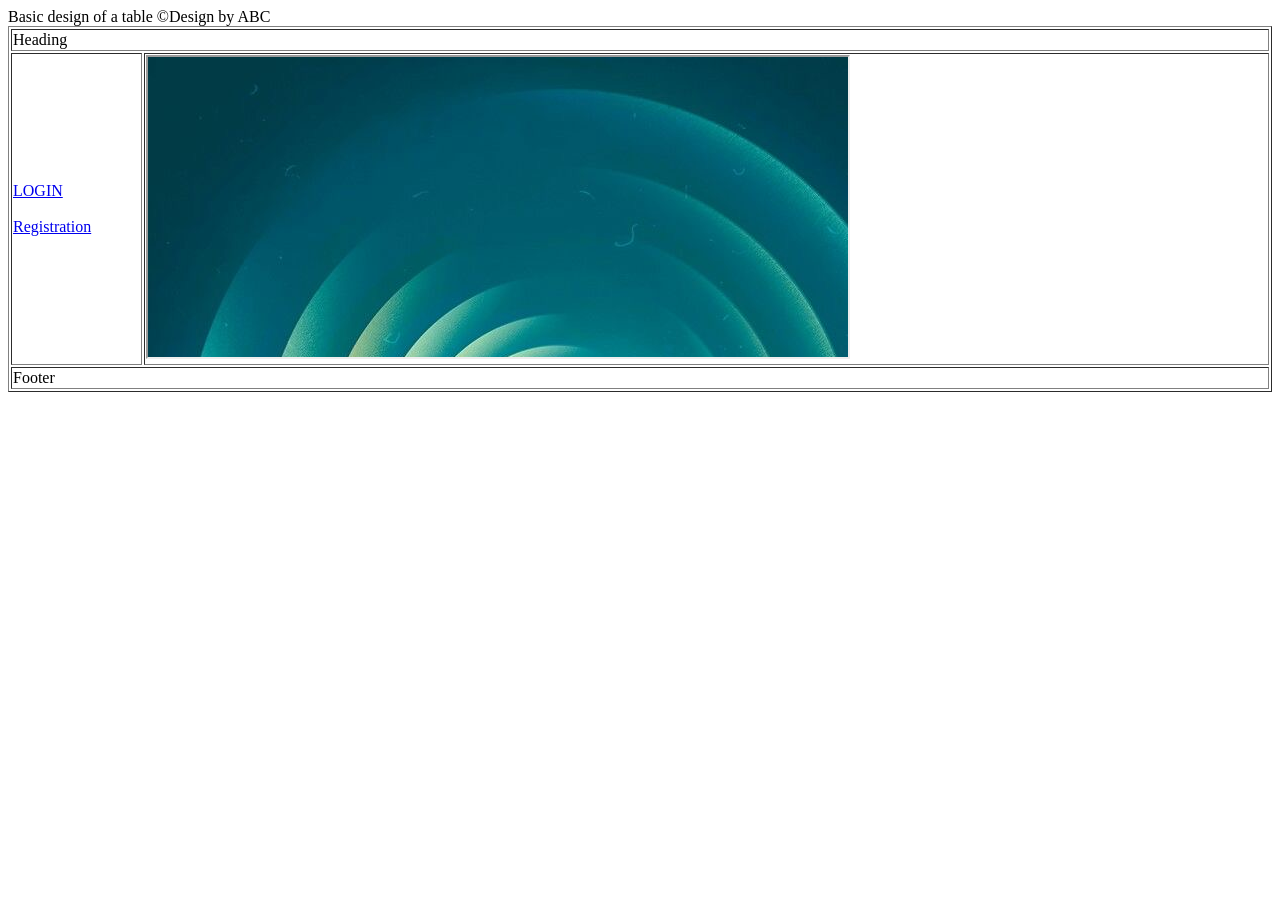
<file: index.html>
<!DOCTYPE html>
<html lang="en">
<head>
    <meta charset="UTF-8">
    <meta name="viewport" content="width=device-width, initial-scale=1.0">
    <title>Document</title>
</head>
<body>
    <table border="1" width="100%">
        <thead>
            Basic design of a table
        </thead>
        <tbody>
            <tr><td colspan="2">Heading</td></tr>
            <tr>
                <td>
                    <a href="login.html" target="myframe">LOGIN</a>
                    <br><br>
                    <a href="registration.html" target="myframe">Registration</a>
                </td>
                <td><iframe name="myframe" height="300" width="700" src="./images/img1.JPG"></iframe></td>
            </tr>
            <tr>
                <td colspan="2">Footer</td>
            </tr>
        </tbody>
        <tfoot>
            &copy;Design by ABC
        </tfoot>
    </table>

</body>
</html>
</file>
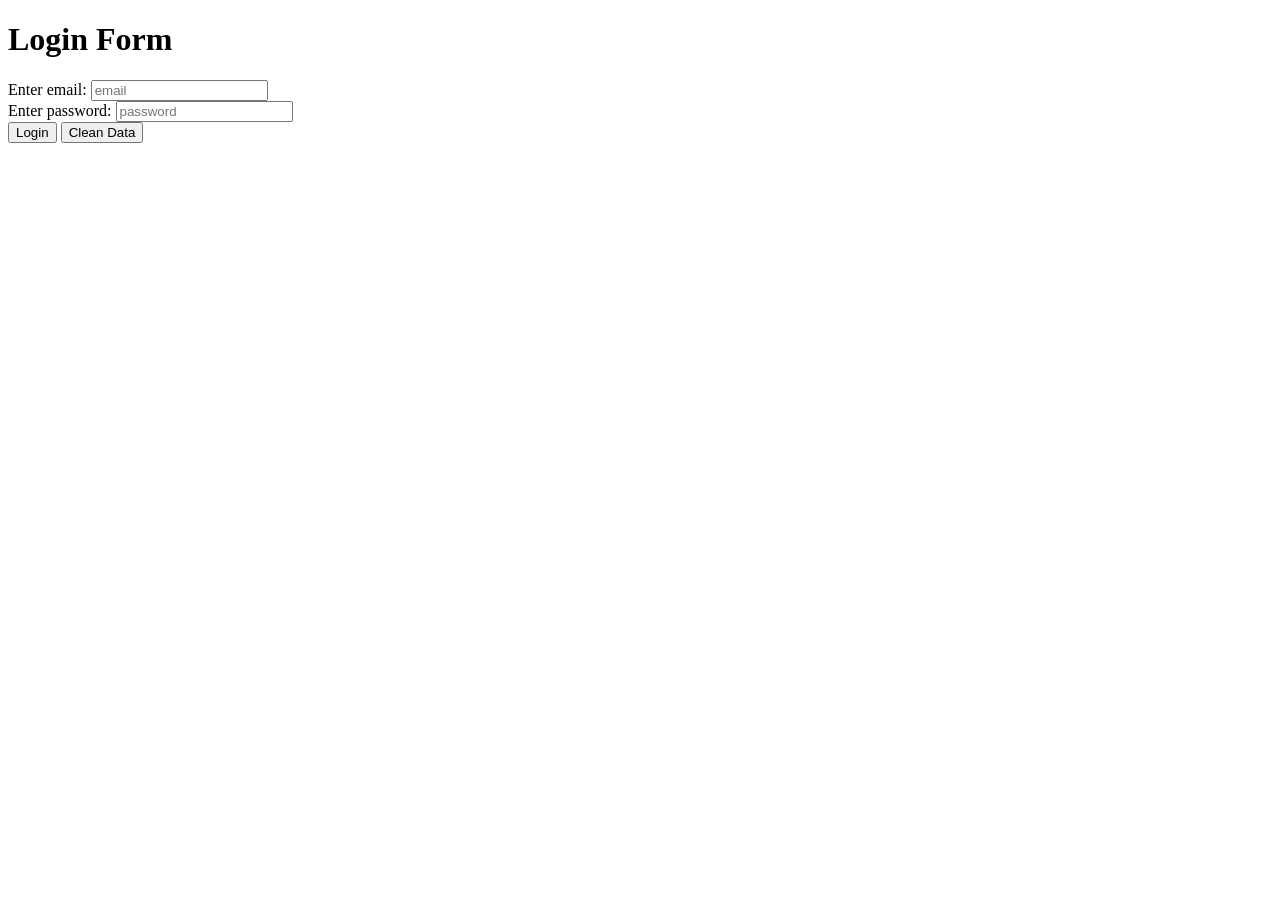
<file: login.html>
<!DOCTYPE html>
<html lang="en">
<head>
    <meta charset="UTF-8">
    <meta name="viewport" content="width=device-width, initial-scale=1.0">
    <title>Document</title>
</head>
<body>
    <h1>Login Form</h1>
    <form>
        <label for="">Enter email:</label>
        <input type="email" name="email" placeholder="email"><br>
        <label for="">Enter password:</label>
        <input type="password" name="password" placeholder="password"><br>
        <input type="submit" name="btn" value="Login">
        <input type="reset" name="btn" value="Clean Data">
    </form>
</body>
</html>
</file>
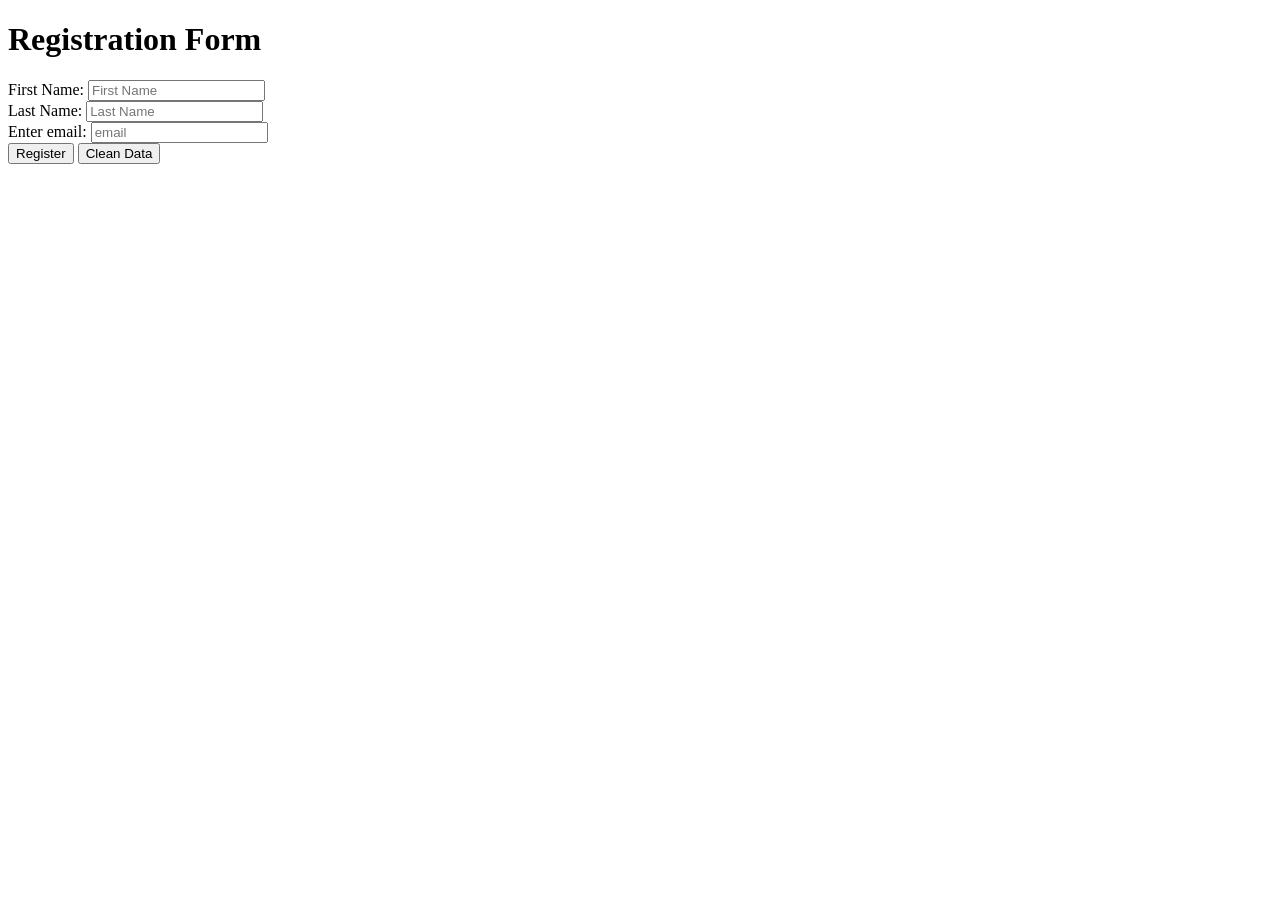
<file: registration.html>
<!DOCTYPE html>
<html lang="en">
<head>
    <meta charset="UTF-8">
    <meta name="viewport" content="width=device-width, initial-scale=1.0">
    <title>Document</title>
</head>
<body>
    <h1>Registration Form</h1>
    <form action="success.html">
        <label for="">First Name:</label>
        <input type="text" name="name" placeholder="First Name" required><br>
        <label for="">Last Name:</label>
        <input type="text" name="lname" placeholder="Last Name" required><br>
        <label for="">Enter email:</label>
        <input type="email" name="email" placeholder="email" required><br>
        <input type="submit" name="btn" value="Register">
        <input type="reset" name="btn" value="Clean Data">
    </form>
</body>
</html>
</file>
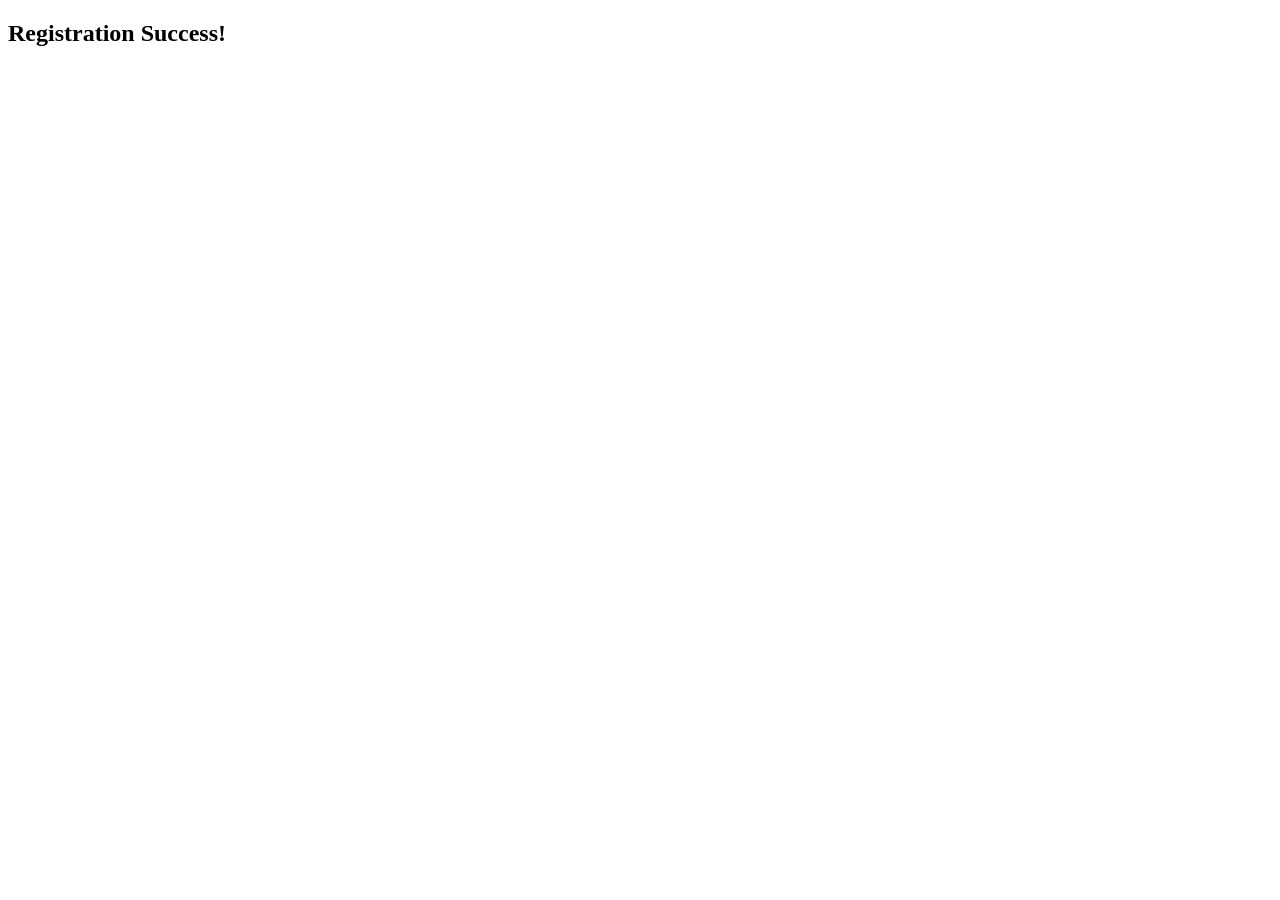
<file: success.html>
<!DOCTYPE html>
<html lang="en">
<head>
    <meta charset="UTF-8">
    <meta name="viewport" content="width=device-width, initial-scale=1.0">
    <title>Document</title>
</head>
<body>
    <h2>Registration Success!</h2>
</body>
</html>
</file>
